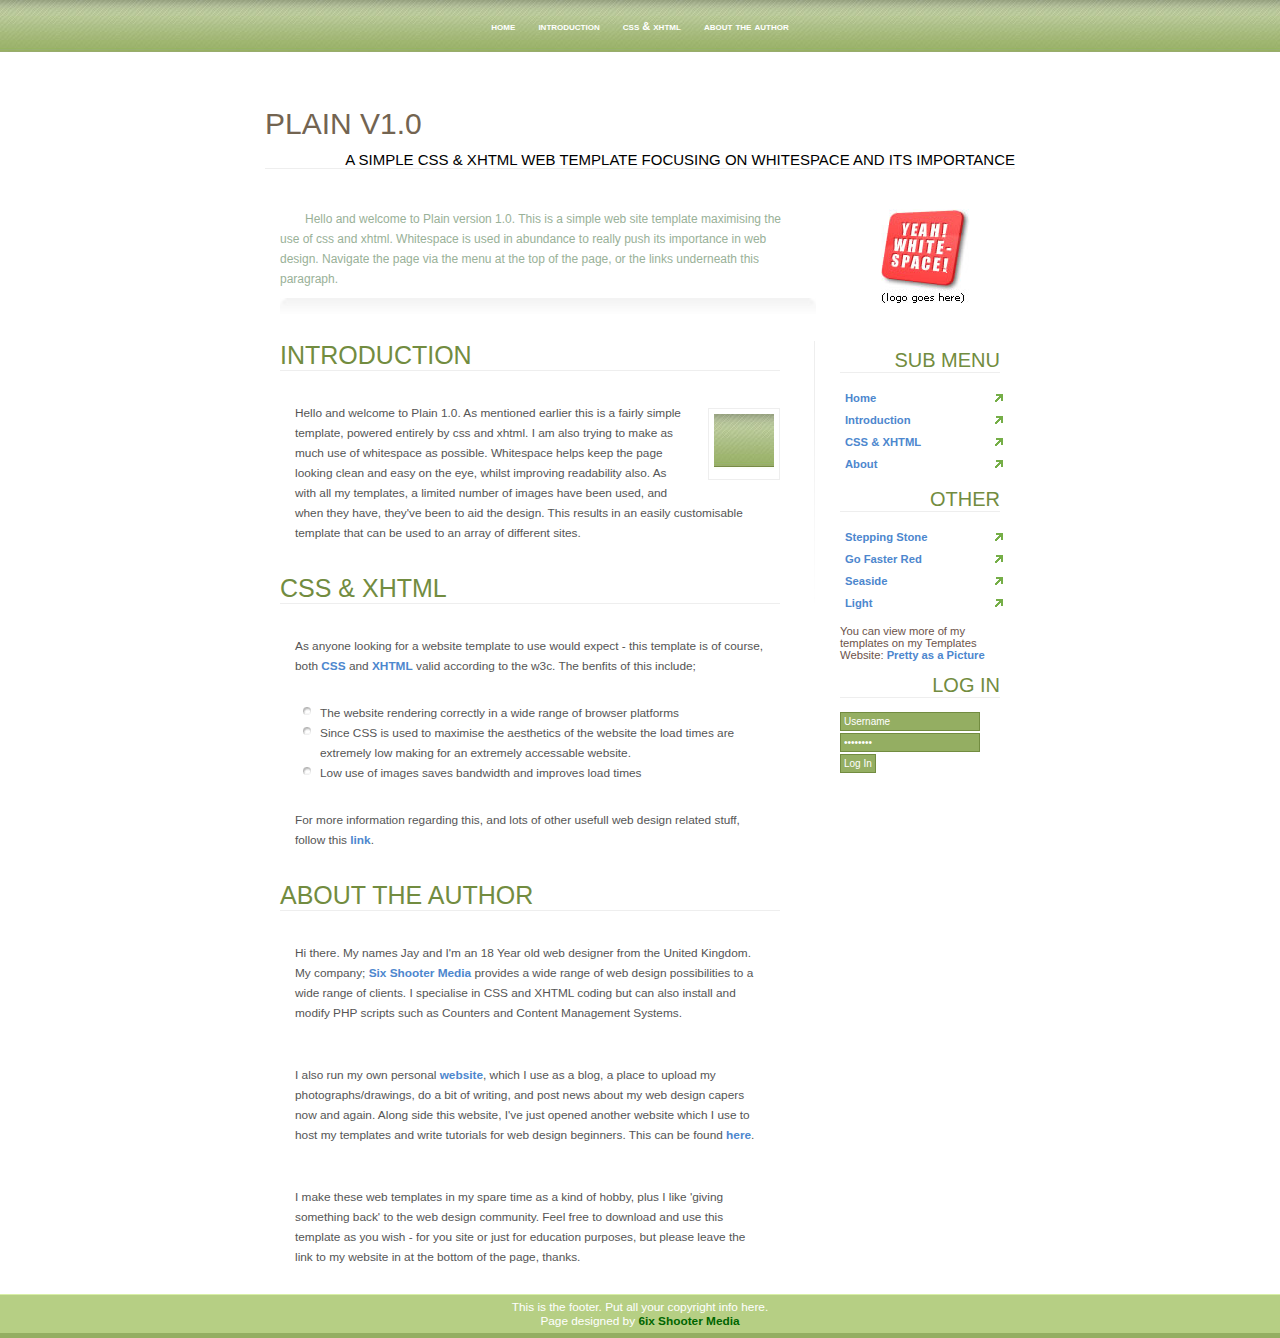
<file: themes/plain/index.html>
<!DOCTYPE html PUBLIC "-//W3C//DTD XHTML 1.0 Transitional//EN" "http://www.w3.org/TR/xhtml1/DTD/xhtml1-transitional.dtd">
<html xmlns="http://www.w3.org/1999/xhtml">


<!-- Web Page Design by James Koster - http://www.jameskoster.co.uk -->


<head>
<meta http-equiv="Content-Type" content="text/html; charset=iso-8859-1" />
<title>Plain 1.0</title>
<link href="css/1.css" rel="stylesheet" type="text/css" />
</head>

<body>
<a name="top" id="top"></a>
<center>
		<div id="menu">
				<a href="#top">home</a> <a href="#intro">introduction</a> <a href="#css">css &amp; xhtml</a> <a href="#about">about the author</a> 
		</div>
		
		<div id="header">
				<h1>plain v1.0</h1>
				<h2>A simple CSS &amp; XHTML web template focusing on whitespace and its importance </h2>
		</div>
		
		<div id="content">
		
				<img src="images/logo.jpg" alt="Your Logo" class="logo" />
				
				<p class="introduction">
						Hello and welcome to Plain version 1.0. This is a simple web site template maximising the use of css and xhtml. Whitespace is used in abundance to really push its importance in web design. Navigate the page via the menu at the top of the page, or the links underneath this paragraph.
				</p>
				
				<div id="sidebar">
						<h1>Sub Menu</h1>
						<div class="submenu">
								<a href="#top">Home</a>				  
								<a href="#intro">Introduction</a>				
								<a href="#css">CSS &amp; XHTML</a>				
								<a href="#about">About</a>				 
						</div>
				
				<h1>Other </h1>
				
				
					<div class="submenu">
								<a href="http://xij.p0wned.org/prettyasapicture/templates.php#Stepping%20Stone">Stepping Stone</a>				  
								<a href="http://xij.p0wned.org/prettyasapicture/templates.php#Go%20Faster%20Red">Go Faster Red</a>				
								<a href="http://xij.p0wned.org/prettyasapicture/templates.php#Seaside">Seaside</a>				
								<a href="http://xij.p0wned.org/prettyasapicture/templates.php#Light%201.0">Light</a>				 
					</div>
					
					<p>
							You can view more of my templates on my Templates Website: <a href="http://xij.p0wned.org/prettyasapicture/">Pretty as a Picture</a>					
					</p>
					
					<h1>Log In</h1>
					<input type="text" value="Username" />
					<br />
					<input name="" type="password" value="Password" />
					<br />
					<input type="button" value="Log In" />
				</div>
				
				<div id="mainbar">
						<h1><a name="intro" id="intro"></a>Introduction</h1>
						
						<img src="images/backgrounds/menu.jpg" alt="AN EXAMPLE IMAGE" title="AN EXAMPLE IMAGE" class="articleimg" />
						
						<p>
								Hello and welcome to Plain 1.0. As mentioned earlier this is a fairly simple template, powered entirely by css and xhtml. I am also trying to make as much use of whitespace as possible. Whitespace helps keep the page looking clean and easy on the eye, whilst improving readability also. As with all my templates, a limited number of images have been used, and when they have, they've been to aid the design. This results in an easily customisable template that can be used to an array of different sites.
						</p>
						
						<h1><a name="css" id="css"></a>CSS &amp; XHTML</h1>
												
						<p>
								As anyone looking for a website template to use would expect - this
								template is of course, both <a href="http://jigsaw.w3.org/css-validator/check/referer">CSS</a> and <a href="http://validator.w3.org/check?uri=referer">XHTML</a> valid according to the w3c.
								The benfits of this include; 
						</p>
						
						<ul>
								<li>The website rendering correctly in a wide range of browser platforms</li>
								<li>Since CSS is used to maximise the aesthetics of the website the load times are extremely low making for an extremely accessable website.</li>
								<li>Low use of images saves bandwidth and improves load times</li>
						</ul>

						<p>
								For more information regarding this, and lots of other usefull web design related stuff, follow this <a href="http://www.w3.org/MarkUp/2004/xhtml-faq" target="_blank">link</a>.
						</p>
						
						<h1><a name="about" id="about"></a>About the Author</h1>
						
						<p>
							Hi there. My names Jay and I'm an 18 Year old web designer from the United Kingdom. My company; <a href="http://www.sixshootermedia.com" target="_blank">Six Shooter Media</a>

							provides a wide range of web design possibilities to a wide range of
							clients. I specialise in CSS and XHTML coding but can also install and
							modify PHP scripts such as Counters and Content Management Systems. 
						</p>
						
						<p>
								I also run my own personal <a href="http://www.jameskoster.co.uk">website</a>,
								which I use as a blog, a place to upload my photographs/drawings, do a
								bit of writing, and post news about my web design capers now and again.
								Along side this website, I've just opened another website which I use
								to host my templates and write tutorials for web design beginners. This
								can be found <a href="http://xij.p0wned.org/prettyasapicture/">here</a>.
						</p>
						
						<p>
								I make these web templates in my spare time as a kind of hobby, plus I
								like 'giving something back' to the web design community. Feel free to
								download and use this template as you wish - for you site or just for
								education purposes, but please leave the link to my website in at the
								bottom of the page, thanks.
						</p>
						
						
						
		  </div>
		
  </div>
  <div id="footer">
  		This is the footer. Put all your copyright info here.<br />
  Page designed by <a href="http://www.sixshootermedia.com">6ix Shooter Media</a>  </div>
</center>
</body>
</html>
</file>
<file: themes/plain/css/1.css>
/* CSS Document */

body {
	margin:0;
	font-family:"Trebuchet MS", Arial, Verdana;
	font-size:0.74em;
	color:#555555;
	background-color:#FFFFFF;
	text-align:left;
}

input {
	background-color:#FFFFFF;
	padding:3px;
	font-family:Verdana, Arial, Helvetica, sans-serif;
	font-size:10px;
	color:#ffffff;
	border:1px solid #728c40;
	background-color:#94ae62;
	margin-bottom:2px;
}
input[type=submit] {
	background-color:#FFFFFF;
	padding:3px;
	font-family:Verdana, Arial, Helvetica, sans-serif;
	font-size:10px;
	color:#666666;
	border:1px solid #728c40;
	margin-bottom:2px;
}

a {
	color:#4D87CE;
	font-weight:bold;
	text-decoration:none;
}
a:hover {
	color:#2a65ad;
}

ol,ul {

}

li {
	list-style-image:url(../images/backgrounds/li.gif);
	line-height:20px;
	text-align:left;
}

#menu {
	width:100%;
	padding-top:20px;
	padding-bottom:20px;
	background-color:#94AE62;
	margin-bottom:50px;
	color:#FFFFFF;
	text-align:center;
	font-family:Verdana, Arial, Helvetica, sans-serif;
	font-size:11px;
	font-variant:small-caps;
	background-image:url(../images/backgrounds/menu.jpg);
}
#menu a {
	color:#FFFFFF;
	text-decoration:none;
	padding:10px;
	padding-top:20px;
	padding-bottom:20px;
	
}
#menu a:hover {
	border-bottom:1px solid #ffffff;
	border-left:1px solid #728d40;
	border-right:1px solid #e9ffb7;
	padding-left:9px;
	padding-right:9px;
	color:#000000;
	background-color:#FFFFFF;
	background-image:url(../images/backgrounds/a_hover.jpg);
}

#header {
	width:750px;
	margin:0 auto 0 auto;
	margin-bottom:40px;
}
#header h1 {
	font-family:"Century Gothic", "Trebuchet MS", "Arial Narrow", Arial, sans-serif;
	font-size:30px;
	text-transform:uppercase;
	font-weight:normal;
	margin:0;
	padding:0;
	padding-top:5px;
	color:#736451;
	margin-bottom:10px;
	text-align:left;
}
#header h2 {
	font-family:"Century Gothic", "Trebuchet MS", "Arial Narrow", Arial, sans-serif;
	font-size:15px;
	text-transform:uppercase;
	text-align:right;
	font-weight:normal;
	margin:0;
	padding:0;
	color:#000000;
	border-bottom:1px solid #eeeeee;
}

#content {
	width:720px;
	margin:0 auto 0 auto;
	text-align:left;
}

.introduction {
	font-family:Helvetica, Arial, sans-serif;
	line-height:20px;
	font-size:12px;
	color:#99B198;
	text-indent:25px;
	background-image:url(../images/backgrounds/desc.jpg);
	background-position:bottom left;
	padding-left:0;
	padding-right:200px;
	padding-bottom:35px;
	padding-top:0;
	background-repeat:no-repeat;
	
}
.logo {
	float:right;
	margin-right:30px;
}
.clearer {
	clear:both;
}

#sidebar {
	width:160px;
	float:right;
	font-size:95%;
	color:#6C534A;
	text-align:left;
}
#sidebar h1 {
	font-family:"Century Gothic", "Trebuchet MS", "Arial Narrow", Arial, sans-serif;
	font-size:20px;
	text-transform:uppercase;
	font-weight:normal;
	border-bottom:1px solid #eeeeee;
	color:#728c40;
	text-align:right;
}
.submenu {
}
.submenu a {
	display:block;
	width:100%;
	background-image:url(../images/backgrounds/submenua.gif);
	background-position:right;
	background-repeat:no-repeat;
	padding:5px;
	padding-right:0;
}
.submenu a:hover {
	background-color:#eeeeee;
	background-image:url(../images/backgrounds/submenua_hover.jpg);
	background-repeat:repeat-y;
}
#mainbar {
	margin-right:185px;
	padding-right:35px;
	background-image:url(../images/backgrounds/mainbar.jpg);
	background-position:top right;
	background-repeat:no-repeat;
}

#mainbar h1 {
	font-family:"Century Gothic", "Trebuchet MS", "Arial Narrow", Arial, sans-serif;
	font-size:25px;
	text-transform:uppercase;
	font-weight:normal;
	border-bottom:1px solid #eeeeee;
	color:#728c40;
}

#mainbar p {
	padding:15px;
	line-height:20px;
}

#mainbar .articleimg {
	float:right;
	padding:5px;
	border:1px solid #eeeeee;
	margin-left:20px;
	margin-top:20px;
	margin-bottom:20px;
}

#footer {
	width:100%;
	background-color:#b6cf84;
	border-top:1px solid #d8efa6;
	border-bottom:5px solid #94ae62;
	padding-top:5px;
	padding-bottom:5px;
	color:#FFFFFF;
}
#footer a {
	color:#006600;
}
#footer a:hover {
	color:#009900;
}
</file>
